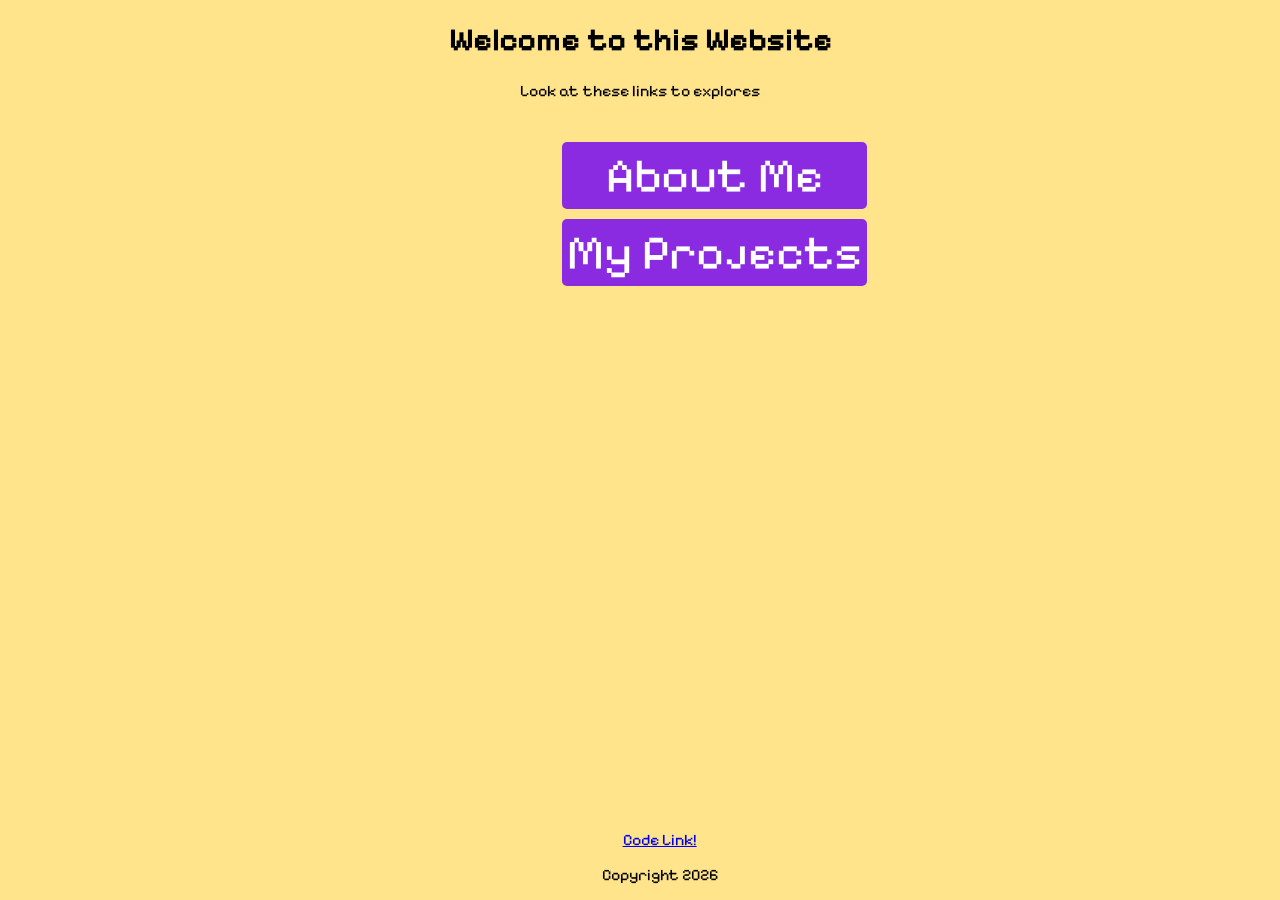
<file: index.html>
<!DOCTYPE html>
<html lang="en">
<head>
    <meta charset="UTF-8">
    <meta name="viewport" content="width=device-width, initial-scale=1.0">
    <link rel="icon" type="image/x-ixon" href="">
    <link rel="stylesheet" href="styles.css">
    <link rel="preconnect" href="https://fonts.googleapis.com">
    <link rel="preconnect" href="https://fonts.gstatic.com" crossorigin>
    <link href="https://fonts.googleapis.com/css2?family=Pixelify+Sans:wght@400..700&family=Story+Script&display=swap" rel="stylesheet">
    <title>Hot Weather, Cold Cream</title>
</head>
<body>
    <header>
        <h1>Welcome to this Website</h1>
    </header>

    <main>
        <p>Look at these links to explores</p>
        <ul>
            <li><a href="about.html" class="no-underline">About Me</a></li>
            <li><a href="projects.html" class="no-underline">My Projects</a></li>
        </ul>
    </main>

    <footer>
        <a href="https://github.com/TheEternalComrade/Hot-Weather-Cold-Cream">Code Link!</a>
        <p>Copyright 2026</p>
    </footer>
</body>
</html>
</file>
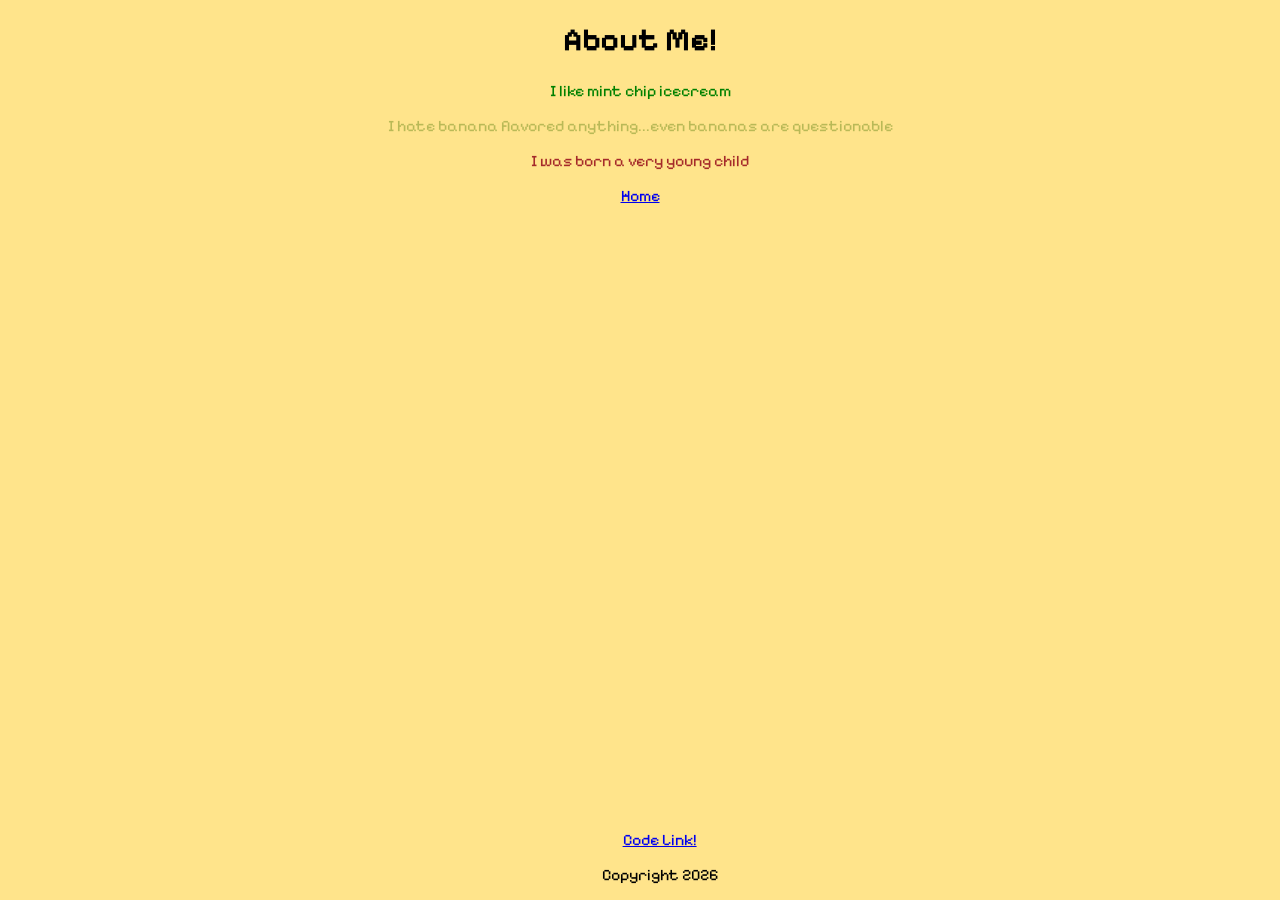
<file: about.html>
<!DOCTYPE html>
<html lang="en">
<head>
    <meta charset="UTF-8">
    <meta name="viewport" content="width=device-width, initial-scale=1.0">
    <link rel="icon" type="image/x-ixon" href="">
    <link rel="stylesheet" href="styles.css">
    <link rel="preconnect" href="https://fonts.googleapis.com">
    <link rel="preconnect" href="https://fonts.gstatic.com" crossorigin>
    <link href="https://fonts.googleapis.com/css2?family=Pixelify+Sans:wght@400..700&family=Story+Script&display=swap" rel="stylesheet">
    <title>Hot Weather, Cold Cream</title>
</head>
<body>
    <header>
        <h1>About Me!</h1>
    </header>

    <main>
        <p class="green">I like mint chip icecream</p>
        <p class="yellow">I hate banana flavored anything...even bananas are questionable</p>
        <p class="brown">I was born a very young child</p>
        <a href="index.html">Home</a>
    </main>

    <footer>
        <a href="https://github.com/TheEternalComrade/Hot-Weather-Cold-Cream">Code Link!</a>
        <p>Copyright 2026</p>
    </footer>
</body>
</html>
</file>
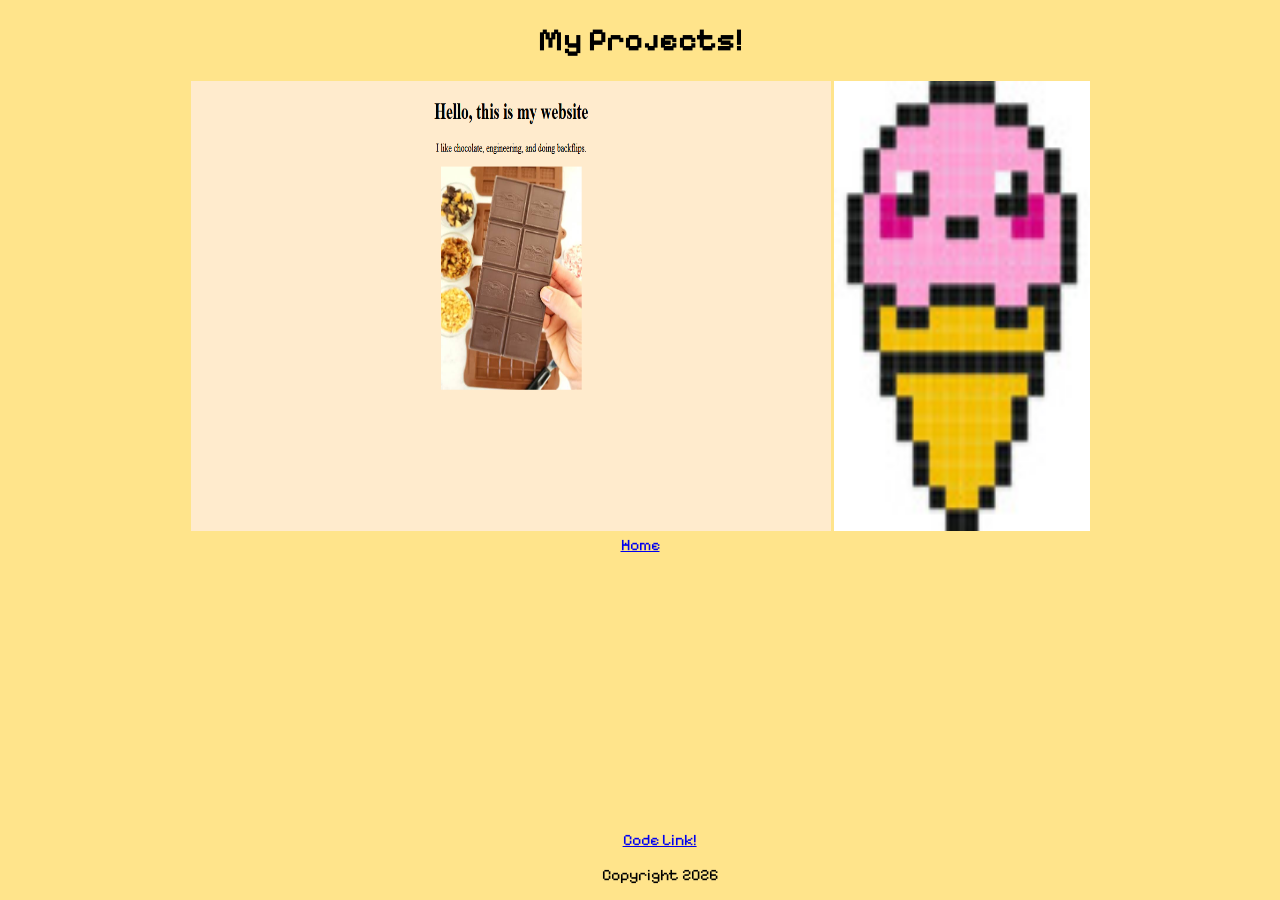
<file: projects.html>
<!DOCTYPE html>
<html lang="en">
<head>
    <meta charset="UTF-8">
    <meta name="viewport" content="width=device-width, initial-scale=1.0">
    <link rel="icon" type="image/x-ixon" href="">
    <link rel="stylesheet" href="styles.css">
    <link rel="preconnect" href="https://fonts.googleapis.com">
    <link rel="preconnect" href="https://fonts.gstatic.com" crossorigin>
    <link href="https://fonts.googleapis.com/css2?family=Pixelify+Sans:wght@400..700&family=Story+Script&display=swap" rel="stylesheet">
    <title>Hot Weather, Cold Cream</title>
</head>
<body>
    <header>
        <h1>My Projects!</h1>
    </header>

    <main>
        <img src="wewantboba.png" alt="picture of my boba drops example project">
        <img src="myFavicon(1).jpg" alt="" class="not-chopped">
        <div><a href="index.html">Home</a></div>
    </main>

    <footer>
        <a href="https://github.com/TheEternalComrade/Hot-Weather-Cold-Cream">Code Link!</a>
        <p>Copyright 2026</p>
    </footer>
</body>
</html>
</file>
<file: styles.css>
body{
    background-color: rgb(255, 228, 139);
    font-family: "Pixelify Sans", sans-serif;
    text-align: center;
}

footer{
    position: fixed;
    bottom: 0;
    left: 47%;
}

.green{
    color: green;
}

.green:hover{
    transform: scale(1.5);
}


.yellow{
    color: rgb(185, 185, 87);
}
.yellow:hover{
    transform: scale(0.5);
}


.brown{
    color: brown;
}
.brown:hover{
    color:black;
}

img{
    width: 50vw;
    height: 50vh;
}

.not-chopped{
    width: 20vw;
}

ul{
    position: fixed;
    left: 40vw;
}

li{
    list-style-type: none;
    font-size: 3rem;
    background-color: blueviolet;
    padding: 5px;
    margin: 10px;
    border-radius: 5px;
    
}
li:hover{
    transform: scale(1.5);
}

.no-underline{
    text-decoration: none;
    color: white;
}
</file>
